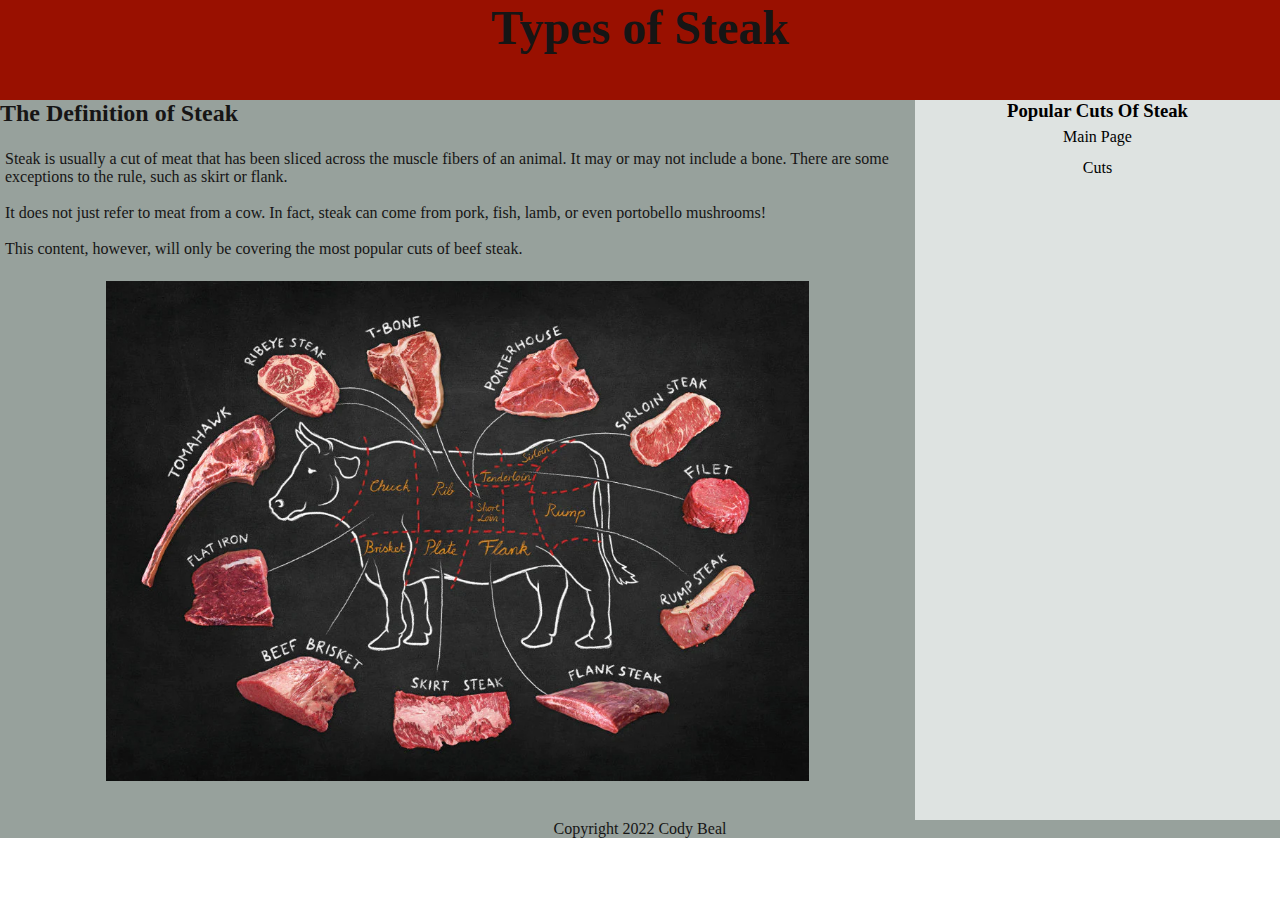
<file: index.html>
<!DOCTYPE html>
<html lang="en">
<head>
    <meta charset="UTF-8">
    <meta http-equiv="X-UA-Compatible" content="IE=edge">
    <meta name="viewport" content="width=device-width, initial-scale=1.0">
    <title>Home</title>
    <link rel="stylesheet" href="style.css">
</head>
<body>
    <div class="container">
        <header><h1>Types of Steak</h1></header>
        
        <main>
            <h2>The Definition of Steak</h2>
            <p> <br> Steak is usually a cut of meat that has been sliced across the muscle fibers of an animal. It may or may not include a bone. There are some exceptions to the rule, such as skirt or flank. <br><br>It does not just refer to meat from a cow. In fact, steak can come from pork, fish, lamb, or even portobello mushrooms! <br> <br> This content, however, will only be covering the most popular cuts of beef steak. <br><br>
            </p>
            <div class="imageHolder"><img src="cuts.png" alt=""></div>

        </main>
        <aside class="right-sidebar">
            <h3>Popular Cuts Of Steak</h3>
            <nav class="holygrail-menu">
                <ul>
                    <li><a href="index.html">Main Page</a></li>
                    <li><a href="cuts.html">Cuts</a></li>
                </ul>
            </nav>
        </aside>
        <footer>Copyright 2022 Cody Beal</footer>
    </div>
</body>
</html>
</file>
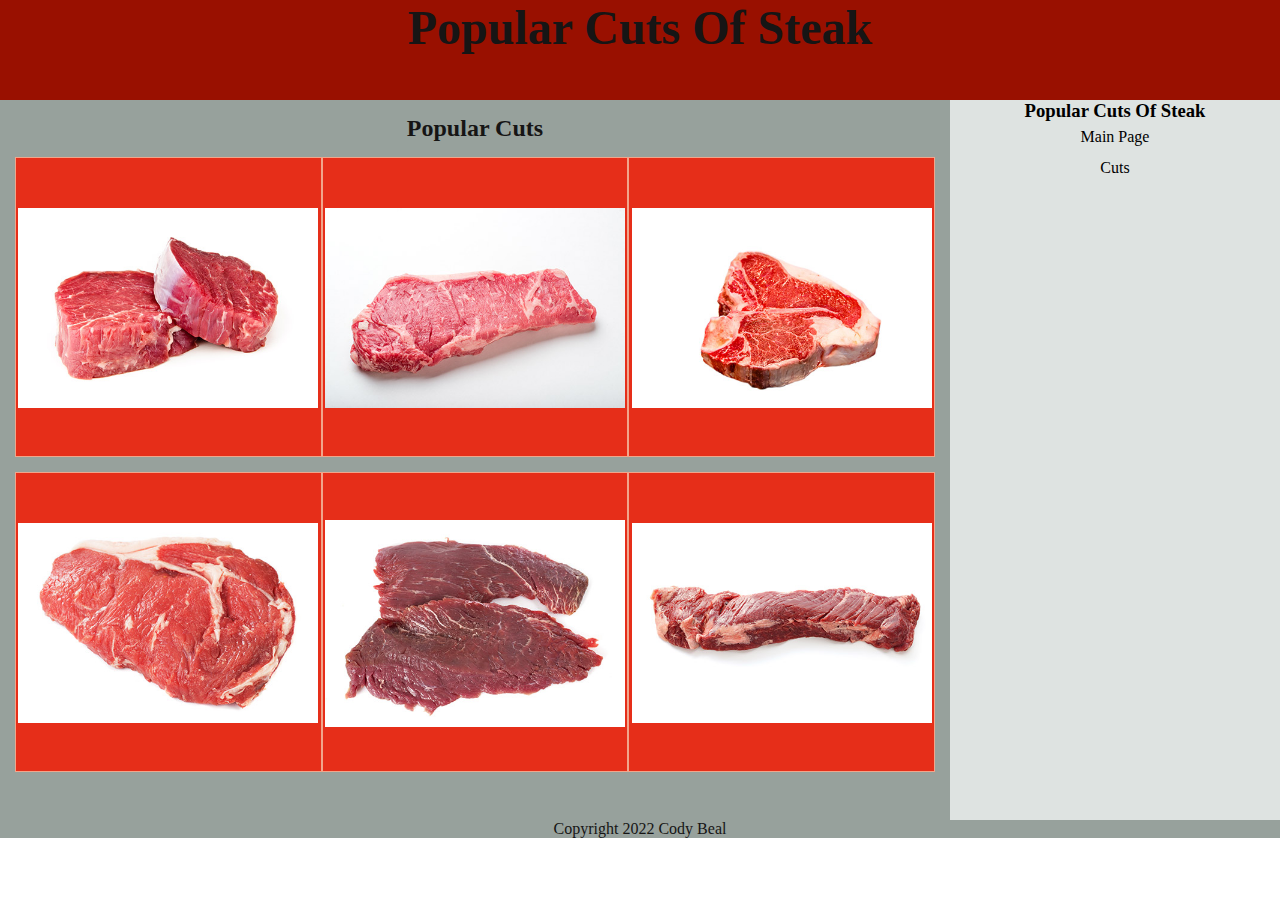
<file: cuts.html>
<!DOCTYPE html>
<html lang="en">
<head>
    <meta charset="UTF-8">
    <meta http-equiv="X-UA-Compatible" content="IE=edge">
    <meta name="viewport" content="width=device-width, initial-scale=1.0">
    <title>Cuts</title>
    <link rel="stylesheet" href="style.css">
    <style>
        h2{
            text-align: center;
        }
    </style>
</head>
<body>
    <div class="container">
        <header><h1>Popular Cuts Of Steak</h1></header>
        
        <main>
            <h2 style="margin: 15px; ">Popular Cuts</h2>
            
            <div class="card-container">
                <div class="flip-card">
                    <div class="flip-card-inner">
                      <div class="flip-card-front">
                        <img src="tenderloin.jpeg" alt=" " style="width:300px;height:300px;">
                      </div>
                      <div class="flip-card-back">
                        <h1>Tenderloin</h1>
                        <h2></h2>
                        <p style="margin: 10px;">Also known as a filet or the infamous filet mignon, the tenderloin is the most expensive cut of steak. It is cut from under the ribs of the cow and is known as the tenderest of all the steaks, with a lean and fine-grained texture. Since it’s a smaller cut than most steaks, a tenderloin is usually a thicker cut of meat. It tastes very mild and almost buttery.</p>
                      </div>
                    </div>
                  </div>  

                  <div class="flip-card">
                    <div class="flip-card-inner">
                      <div class="flip-card-front">
                        <img src="new.jpeg" alt="" style="width:300px;height:300px;">
                      </div>
                      <div class="flip-card-back">
                        <h1>New York Strip</h1>
                        <h2></h2>
                        <p style="margin: 10px;">A short loin that is cut from behind the ribs, the New York strip is rectangular. Well-marbled, large pieces of fat can be found around the edge of the cut. Not as tender as other cuts of steak, the New York strip is a beef lover’s dream and has a nice balance of lean meat to fat ratio.</p>
                      </div>
                    </div>
                  </div>

                  <div class="flip-card">
                    <div class="flip-card-inner">
                      <div class="flip-card-front">
                        <img src="port.jpeg" alt="" style="width:300px;height:300px;">
                      </div>
                      <div class="flip-card-back">
                        <h1>Porterhouse</h1>
                        <h2></h2>
                        <p style="margin: 10px;">Also known as the T-bone, the porterhouse cut is taken from the cross-section of the short loin. It is usually in the shape of a T, with meat on both sides of the bone. Fat marbling can be found throughout the beef. It’s almost like eating two steaks in one – on one side of the bone, you have the buttery flavors of a tenderloin whereas on the other side you will find a juicy, meaty New York Strip.</p>
                      </div>
                    </div>
                </div>
            </div>
        
            <div class="card-container">
                <div class="flip-card">
                    <div class="flip-card-inner">
                      <div class="flip-card-front">
                        <img src="ribeye.jpeg" alt=" " style="width:300px;height:300px;">
                      </div>
                      <div class="flip-card-back">
                        <h1>Ribeye</h1>
                        <h2></h2>
                        <p style="margin: 10px;">A ribeye comes from the upper ribcage of the cow. Known also as a Scotch fillet or a Delmonico, a ribeye has a lot of fat marbling throughout the meat, with large pockets of fat that can be found throughout the steak. With so much fat, a ribeye tastes like an extremely beefy, juicy delight.</p>
                      </div>
                    </div>
                  </div>
                  <div class="flip-card">
                    <div class="flip-card-inner">
                      <div class="flip-card-front">
                        <img src="flank.jpeg" alt=" " style="width:300px;height:300px;">
                      </div>
                      <div class="flip-card-back">
                        <h1>Flank</h1>
                        <h2></h2>
                        <p style="margin: 10px;">As you can imagine, the flank steak comes from, well, the flank – right along the cow’s abdomen, below the loin and sirloin. It’s a pretty lean piece of meat, without a lot of fat and can be quite fibrous. This type of meat is best to eat in thin strips to make it more tender and does well in a marinade.</p>
                      </div>
                    </div>
                  </div>
                  <div class="flip-card">
                    <div class="flip-card-inner">
                      <div class="flip-card-front">
                        <img src="skirt.jpeg" alt=" " style="width:300px;height:300px;">
                      </div>
                      <div class="flip-card-back">
                        <h1>Skirt</h1>
                        <h2></h2>
                        <p style="margin: 10px;">Do not confuse this with a flank! The skirt steak is taken from the diaphragm muscles of the cow. An extremely long and thin piece of meat, you can see the muscle fibers running across the piece of meat. It’s much beefier in taste than the flank steak.</p>
                      </div>
                    </div>
                  </div>
            </div>

        </main>
        <aside class="right-sidebar">
            <h3>Popular Cuts Of Steak</h3>
            <nav class="holygrail-menu">
                <ul>
                    <li><a href="index.html">Main Page</a></li>
                    <li><a href="cuts.html">Cuts</a></li>
                </ul>
            </nav>
        </aside>
        <footer>Copyright 2022 Cody Beal</footer>
    </div>
</body>
</html>
</file>
<file: style.css>
.container{
    display: flex;
    flex-direction: column;
}

*{
    box-sizing: border-box;
    padding: 0;
    margin: 0;
}

.imageHolder{
    height: 500px;
    width: 915px;
    text-align: center;
    object-fit: contain;
}

img{
    width: 100%;
    height: 100%;
    object-fit: contain;
}

p{
    margin: 5px;
}

body{
    color: rgb(22,21,21);
    text-align: center;
}

header{
    height: 100px;
    background: #991000;
    font-size: 150%;
}

main{
    background: #97A19C;
    text-align: left;
}

footer{
    background: #97A19C;
}

.right-sidebar{
    background: #DEE3E1;
    color: black;
}

.holygrail-menu ul{
    list-style-type: none;
    margin: 0;
    padding: 0;
}

.holygrail-menu a{
    display: block;
    padding: 0.4em 0;
    color: inherit;
    text-decoration: none;
}

.holygrail-menu a:hover,.holygrail-menu a:focus{
    padding: 0.4em 1em;
    background-color: hsl(0, 0%, 20%);
    color: white;
}

.card-container{
    display: flex;
    flex-direction: row;
    width: 920px;
    height: 300px;
    margin: 15px;
}

.footer-area{
    width: 100%;
    background-color: #e1f7f7;
}

/* The flip card container - set the width and height to whatever you want. We have added the border property to demonstrate that the flip itself goes out of the box on hover (remove perspective if you don't want the 3D effect */
.flip-card {
    background-color: transparent;
    width: 250px;
    height: 300px;
    border: 1px solid #F1A58B;
    perspective: 1000px; /* Remove this if you don't want the 3D effect */
    flex: 1;
}

/* This container is needed to position the front and back side */
.flip-card-inner {
    position: relative;
    width: 100%;
    height: 100%;
    text-align: center;
    transition: transform 0.8s;
    transform-style: preserve-3d;
}

/* Do an horizontal flip when you move the mouse over the flip box container */
.flip-card:hover .flip-card-inner {
    transform: rotateY(180deg);
}

/* Position the front and back side */
.flip-card-front, .flip-card-back {
    position: absolute;
    width: 100%;
    height: 100%;
    -webkit-backface-visibility: hidden; /* Safari */
    backface-visibility: hidden;
}

/* Style the front side (fallback if image is missing) */
.flip-card-front {
    background-color: #E62E19;
    color: black;
}

/* Style the back side */
.flip-card-back {
    background-color: #FF4A36;
    color: white;
    transform: rotateY(180deg);
}

@media all and (min-width: 768px){
    .container{
        flex-direction: row;
        flex-wrap: wrap;
    }

    header,
    footer{
        width: 100%;
    }
    
    main{
        flex:2;
        order: 2;
        min-height: 80vh;
    }

    .right-sidebar{
        flex: 1;
        order: 3;
    }

    footer{
        order: 4;
    }

}
</file>
